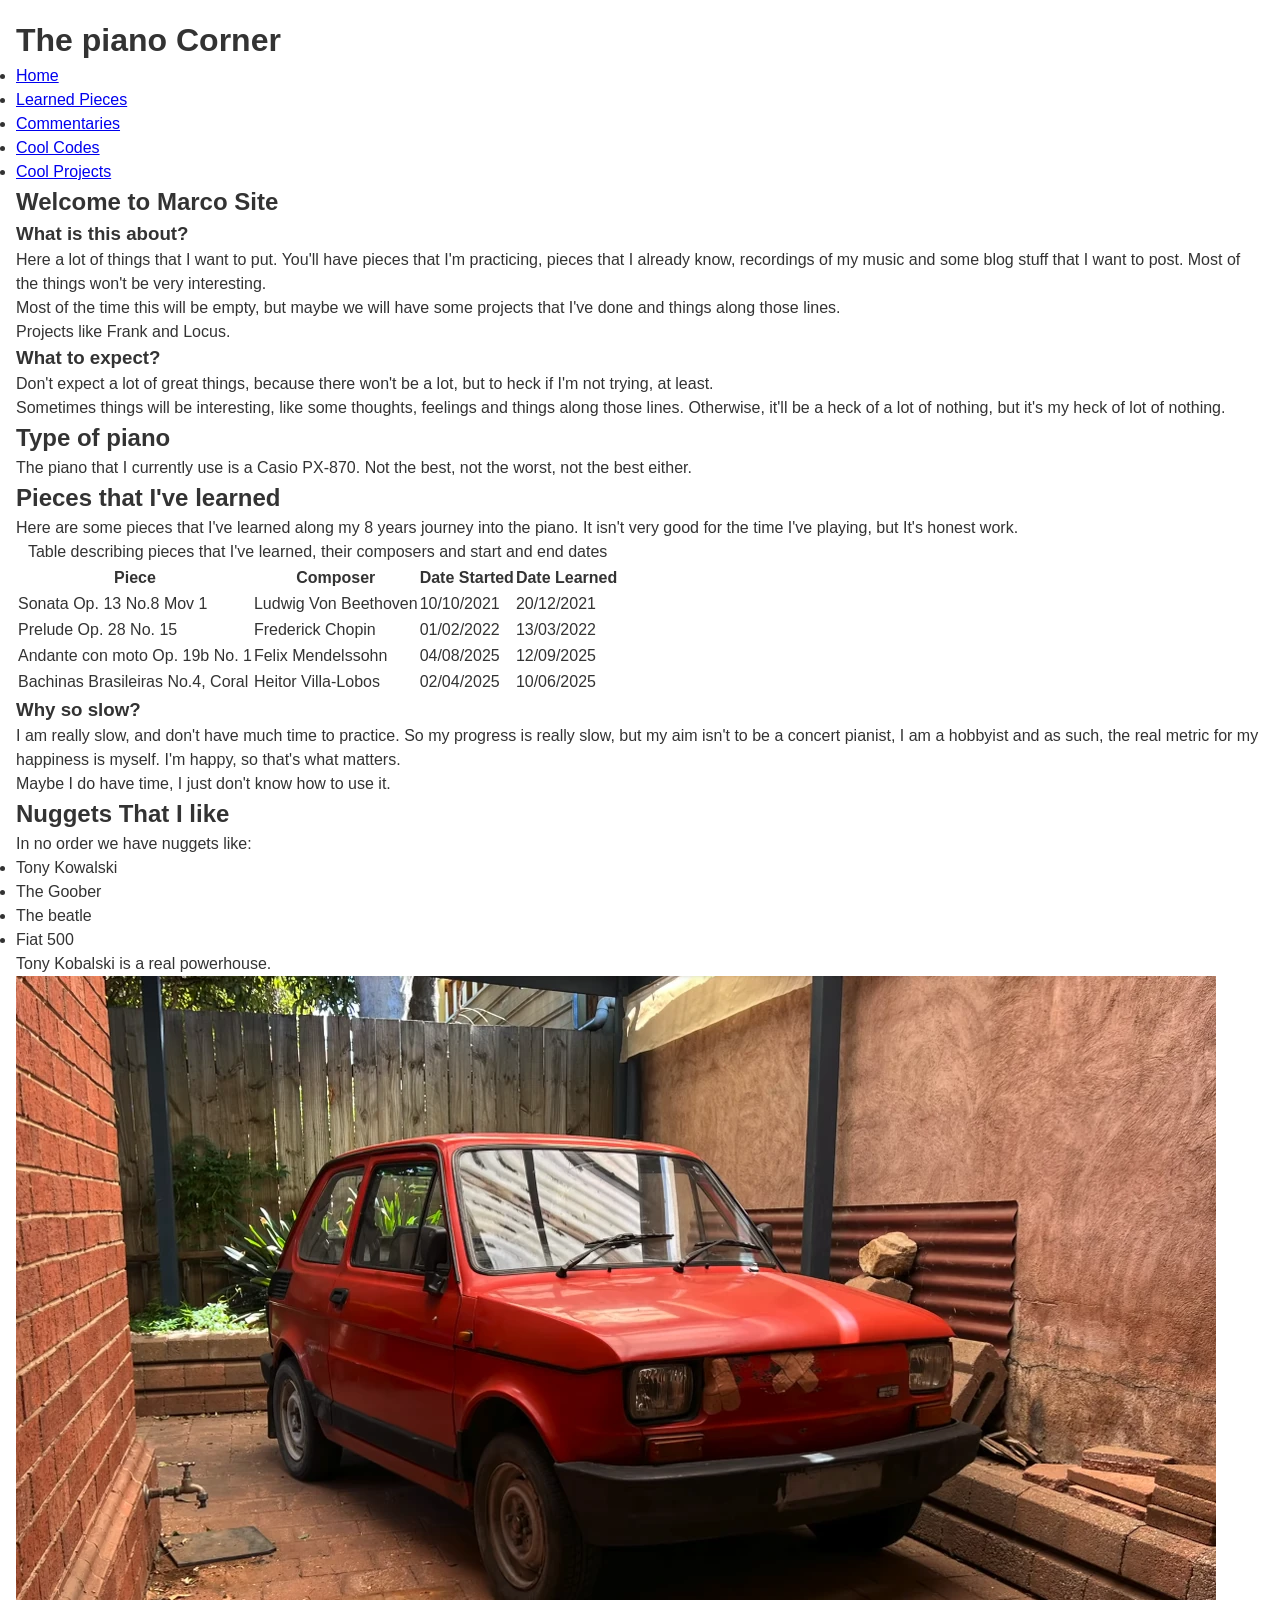
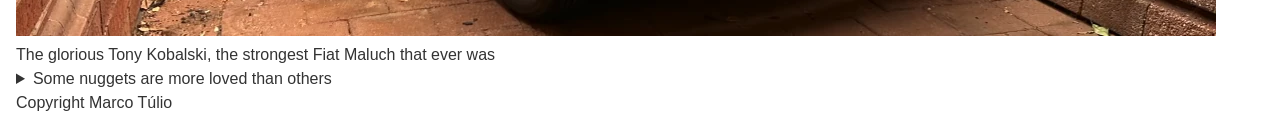
<file: Atvd1/index.html>
<!DOCTYPE html>
<html lang="en">
<head>
    <meta charset="UTF-8">
    <meta name="viewport" content="width=device-width, initial-scale=1.0">
    <title>Marco Site</title>
    <link rel="stylesheet" href="style.css">
</head>
  <body>
    <header>
      <h1 id="main_header">The piano Corner</h1>
      <nav>
        <ul class="main_nav">
          <li><a href="./index.html" class="active">Home</a></li> 
          <li><a href="./l_pieces.html" class="l_pieces">Learned Pieces</a></li> 
          <li><a href="./commentaries.html" class="commentaries">Commentaries</a></li> 
          <li><a href="./c_code.html" class="c_code">Cool Codes</a></li> 
          <li><a href="./c_proj.html" class="c_projects">Cool Projects</a></li> 
        </ul> 
      </nav>
    </header>
    <main>
      <!-- About -->
      <section class="about">
        <h2 class="cursive" id="site-header">Welcome to Marco Site</h2>
          <h3 class="cursive title">What is this about?
          </h3>
          <div class="about-content">
          <p>
            Here a lot of things that I want to put. You'll have pieces that I'm practicing, pieces that I already know, recordings of my music and some blog stuff that I want to post. Most of the things won't be very interesting.
          </p>
          <p>
            Most of the time this will be empty, but maybe we will have some projects that I've done and things along those lines.
          </p>
          </div>
          <aside class="commentary">
            Projects like Frank and Locus.
          </aside>
      </section>
          <!-- Expectations -->
        <section class="expectations">
          <h3 class="cursive">What to expect?
          </h3>
          <div class="expectations-content">
          <p>
            Don't expect a lot of great things, because there won't be a lot, but to heck if I'm not trying, at least.
          </p>
          <p>
            Sometimes things will be interesting, like some thoughts, feelings and things along those lines. Otherwise, it'll be a heck of a lot of nothing, but it's my heck of lot of nothing.
          </p>
        </div>
      </section>
      <section class="piano_things">
        <div class="piano_desc">
          <h2 class="cursive title">Type of piano
          </h2>
          <p>The piano that I currently use is a Casio PX-870. Not the best, not the worst, not the best either.
          </p>
        </div>
        <div class="piano_pieces">
          <h2 class="cursive title">Pieces that I've learned
          </h2>
          <p>Here are some pieces that I've learned along my 8 years journey into the piano. It isn't very good for the time I've playing, but It's honest work.
          </p>
          <table id="piano_pieces_learned">
            <tr class="table_header">
              <th scope="col"> Piece
              </th>
              <th scope="col"> Composer
              </th>
              <th scope="col"> Date Started
              </th>
              <th scope="col"> Date Learned
              </th>
            </tr>
            <tr>
              <td> Sonata Op. 13 No.8 Mov 1
              </td>
              <td> Ludwig Von Beethoven
              </td>
              <td> 10/10/2021
              </td>
              <td> 20/12/2021
              </td>
            </tr>
            <tr>
              <td> Prelude Op. 28 No. 15
              </td>
              <td> Frederick Chopin
              </td>
              <td> 01/02/2022
              </td>
              <td> 13/03/2022
              </td>
            </tr>
            <tr>
              <td> Andante con moto Op. 19b No. 1
              </td>
              <td> Felix Mendelssohn
              </td>
              <td> 04/08/2025
              </td>
              <td> 12/09/2025
              </td>
            </tr>
            <tr>
              <td> Bachinas Brasileiras No.4, Coral
              </td>
              <td> Heitor Villa-Lobos
              </td>
              <td> 02/04/2025
              </td>
              <td> 10/06/2025
              </td>
            </tr>
            <caption>Table describing pieces that I've learned, their composers and start and end dates</caption>
          </table>
          <h3 class="cursive">Why so slow?
          </h3>
          <p>I am really slow, and don't have much time to practice. So my progress is really slow, but my aim isn't to be a concert pianist, I am a hobbyist and as such, the real metric for my happiness is myself. I'm happy, so that's what matters.
          </p>
          <aside class="commentary">Maybe I do have time, I just don't know how to use it.
          </aside>
        </div>
      </section>
      <section class="car_things">
        <div class="nuggets_div">
          <h2 class="cursive">Nuggets That I like
          </h2>
          In no order we have nuggets like:
          <ul class="nugget_list">
            <li>Tony Kowalski
            </li>
            <li>The Goober
            </li>
            <li>The beatle
            </li>
            <li>Fiat 500
            </li>
          </ul>
          <aside class="commentary">
            Tony Kobalski is a real powerhouse.
          </aside>
        </div>
        <figure class="images">
          <img id="tinytony_img" src="./Figs/Tony.webp" alt="Glorious Tony, a fiat Maluch">
          <figcaption class="FigCap">
            The glorious Tony Kobalski, the strongest Fiat Maluch that ever was
          </figcaption>
        </figure>
        <details>
          <summary>Some nuggets are more loved than others
          </summary>
          <p>
            If you see in
            <a href="https://www.youtube.com/@GarbageTime420" title="Visit Garbage Time"> in this absolute gem</a>
            of a channel, that nuggets like Tony only receive abuses, but Tony is strong, Tony survived everything.
          </p>
      </details>
      </section>
    </main>
    <footer>
      <p class="copyright"> Copyright Marco Túlio</p>
   </footer>
</body>
</html>
</file>
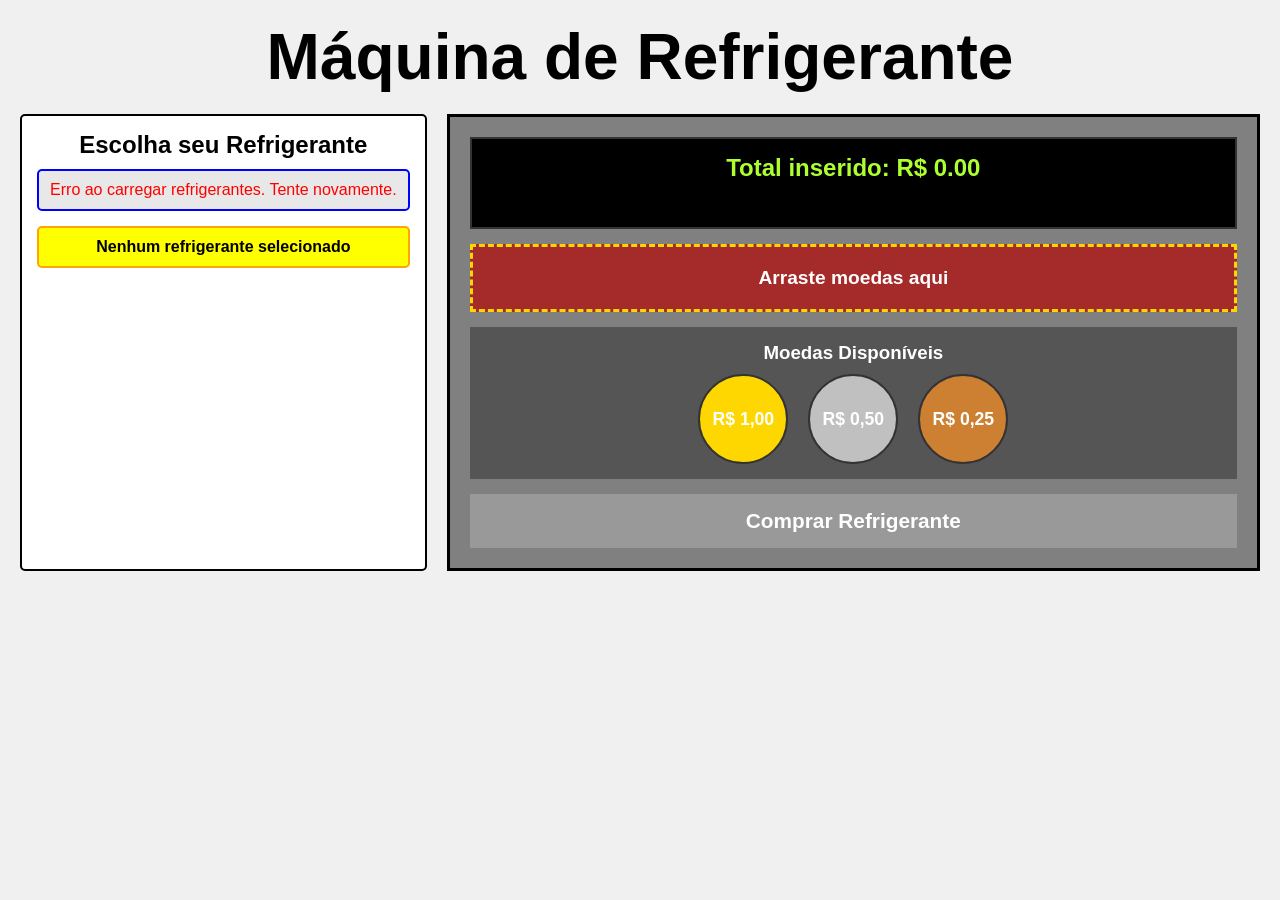
<file: Atvd2/index.html>
<!DOCTYPE html>
<html lang="pt-BR">
  <head>
    <meta charset="UTF-8">
    <meta name="viewport" content="width=device-width, initial-scale=1.0">
    <title>Máquina de Refrigerante</title>
    <link rel="stylesheet" href="style.css">
  </head>
  <body>
    <header>
      <h1>Máquina de Refrigerante</h1>
    </header>

    <div class="grid-container">
      <!-- Soda Selection Panel -->
      <div class="soda-panel">
        <h2>Escolha seu Refrigerante</h2>
        <ul id="selecao_refri">
          <!-- Sodas will be loaded here from API -->
        </ul>
        <div id="selected-soda" class="info-box">
          <span>Nenhum refrigerante selecionado</span>
        </div>
      </div>

      <!-- Vending Machine -->
      <div id="machine">
        <div id="machine-display">
          <div id="money-display">
            <span>Total inserido: R$ </span>
            <span id="total-inserted">0.00</span>
          </div>
          <div id="status-message"></div>
        </div>

        <!-- Coin Drop Zone -->
        <div id="coin-slot" class="drop-zone">
          <p>Arraste moedas aqui</p>
        </div>

        <!-- Coins Section -->
        <div id="coins-area">
          <h3>Moedas Disponíveis</h3>
          <div class="coins-container">
            <div class="moeda" id="coin-1" draggable="true" data-value="1.00">
              <span>R$ 1,00</span>
            </div>
            <div class="moeda" id="coin-05" draggable="true" data-value="0.50">
              <span>R$ 0,50</span>
            </div>
            <div class="moeda" id="coin-025" draggable="true" data-value="0.25">
              <span>R$ 0,25</span>
            </div>
          </div>
        </div>

        <!-- Change Display -->
        <div id="area-troco" class="hidden">
          <h3>Troco</h3>
          <div id="valor-troco"></div>
        </div>

        <!-- Buy Button -->
        <button id="buy-btn" disabled>Comprar Refrigerante</button>
      </div>
    </div>

    <script src="refri.js"></script>
    <script src="drag_drop.js"></script>
    <script src="script.js"></script>
  </body>
</html>
</file>
<file: Atvd1/style.css>
*, *::before, *::after {
    margin: 0;
    padding: 0;
}

body {
    font-family: Arial, Helvetica, sans-serif;
    line-height: 1.5;
    padding: 1em;
    color:#333;
    background: #fff;
}
</file>
<file: Atvd2/style.css>
* {
    margin: 0;
    padding: 0;
    box-sizing: border-box;
}

body {
    font-family: Arial, sans-serif;
    background-color: #f0f0f0;
    padding: 20px;
}

header {
    text-align: center;
    font-weight: bold;
    font-size: 2em;
    margin-bottom: 20px;
}

.grid-container {
    display: grid;
    grid-template-columns: 1fr 2fr;
    gap: 20px;
}

/* Soda Panel */
.soda-panel {
    background-color: white;
    border: 2px solid black;
    padding: 15px;
    border-radius: 5px;
}

.soda-panel h2 {
    text-align: center;
    margin-bottom: 10px;
}

#selecao_refri {
    display: flex;
    flex-direction: column;
    gap: 10px;
    list-style: none;
}

#selecao_refri li {
    border: 2px solid blue;
    padding: 10px;
    text-align: center;
    cursor: pointer;
    background-color: #e8e8e8;
    border-radius: 5px;
    display: flex;
    flex-direction: column;
    align-items: center;
    gap: 5px;
}

.soda-img {
    width: 50px;
    height: 50px;
    object-fit: contain;
}

#selecao_refri li:hover {
    background-color: #d0d0ff;
}

#selecao_refri li.selected {
    background-color: blue;
    color: white;
}

.info-box {
    margin-top: 15px;
    padding: 10px;
    border-radius: 5px;
    background-color: yellow;
    border: 2px solid orange;
    text-align: center;
    font-weight: bold;
}

.selected-soda-img {
    width: 80px;
    height: 80px;
    object-fit: contain;
    margin-top: 8px;
}

/* Vending Machine */
#machine {
    background-color: gray;
    border: 3px solid black;
    padding: 20px;
    display: flex;
    flex-direction: column;
    gap: 15px;
}

#machine-display {
    background-color: black;
    border: 2px solid #333;
    padding: 15px;
    text-align: center;
}

#money-display {
    font-size: 1.5em;
    color: greenyellow;
    font-weight: bold;
    margin-bottom: 5px;
}

#status-message {
    min-height: 25px;
    color: red;
    font-weight: bold;
}

.dispensed-img {
    width: 120px;
    height: 120px;
    object-fit: contain;
    margin-top: 10px;
}

/* Coin Drop Zone */
.drop-zone {
    background-color: brown;
    border: 3px dashed gold;
    padding: 20px;
    text-align: center;
    color: white;
    font-size: 1.2em;
    font-weight: bold;
}

.drop-zone.drag-over {
    background-color: #8b6914;
}

/* Coins Area */
#coins-area {
    background-color: #555;
    padding: 15px;
    color: white;
}

#coins-area h3 {
    text-align: center;
    margin-bottom: 10px;
}

.coins-container {
    display: flex;
    justify-content: center;
    gap: 20px;
}

.moeda {
    width: 90px;
    height: 90px;
    border-radius: 50%;
    display: flex;
    align-items: center;
    justify-content: center;
    font-size: 1.1em;
    font-weight: bold;
    cursor: grab;
    border: 2px solid #333;
}

#coin-1 {
    background-color: gold;
}

#coin-05 {
    background-color: silver;
}

#coin-025 {
    background-color: #cd7f32;
    color: white;
}

.moeda.dragging {
    opacity: 0.5;
}

/* Change Area */
#change-area {
    background-color: lightgreen;
    border: 2px solid green;
    padding: 10px;
    text-align: center;
}

#change-area h3 {
    margin-bottom: 5px;
}

#change-amount {
    font-size: 1.8em;
    font-weight: bold;
    color: green;
}

.hidden {
    display: none;
}

/* Buy Button */
#buy-btn {
    background-color: green;
    color: white;
    border: none;
    padding: 15px;
    font-size: 1.3em;
    font-weight: bold;
    cursor: pointer;
}

#buy-btn:hover:not(:disabled) {
    background-color: darkgreen;
}

#buy-btn:disabled {
    background-color: #999;
    cursor: not-allowed;
}
</file>
